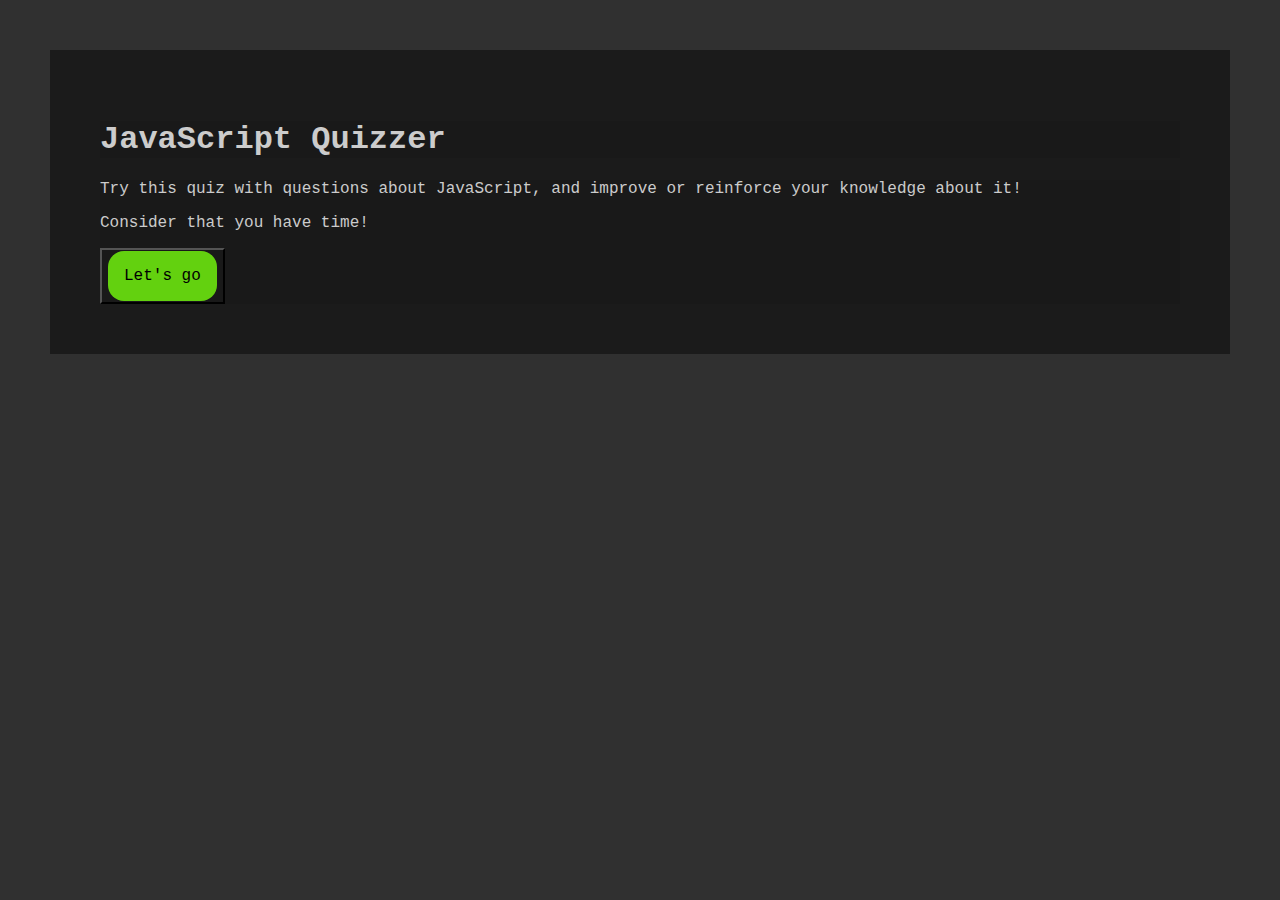
<file: index.html>
<!DOCTYPE html>
<html lang="en">
<head>
    <meta charset="UTF-8">
    <meta http-equiv="X-UA-Compatible" content="IE=edge">
    <meta name="viewport" content="width=device-width, initial-scale=1.0">
    <link rel="stylesheet" href="./css/main.css">
    <title>Quizzer</title>
</head>
<body>
    <!--main screen-->
    <header id="title">
        <h1>JavaScript Quizzer</h1>
    </header>
    <div id="first-screen">
        <p>Try this quiz with questions about JavaScript, and improve or reinforce your knowledge about it!</p>
        <p>Consider that you have time!</p>
        <button id="main-btn"><a href="./quizzer.html" id="main_a">Let's go</a></button>
    </div>
   
</body>
</html>
</file>
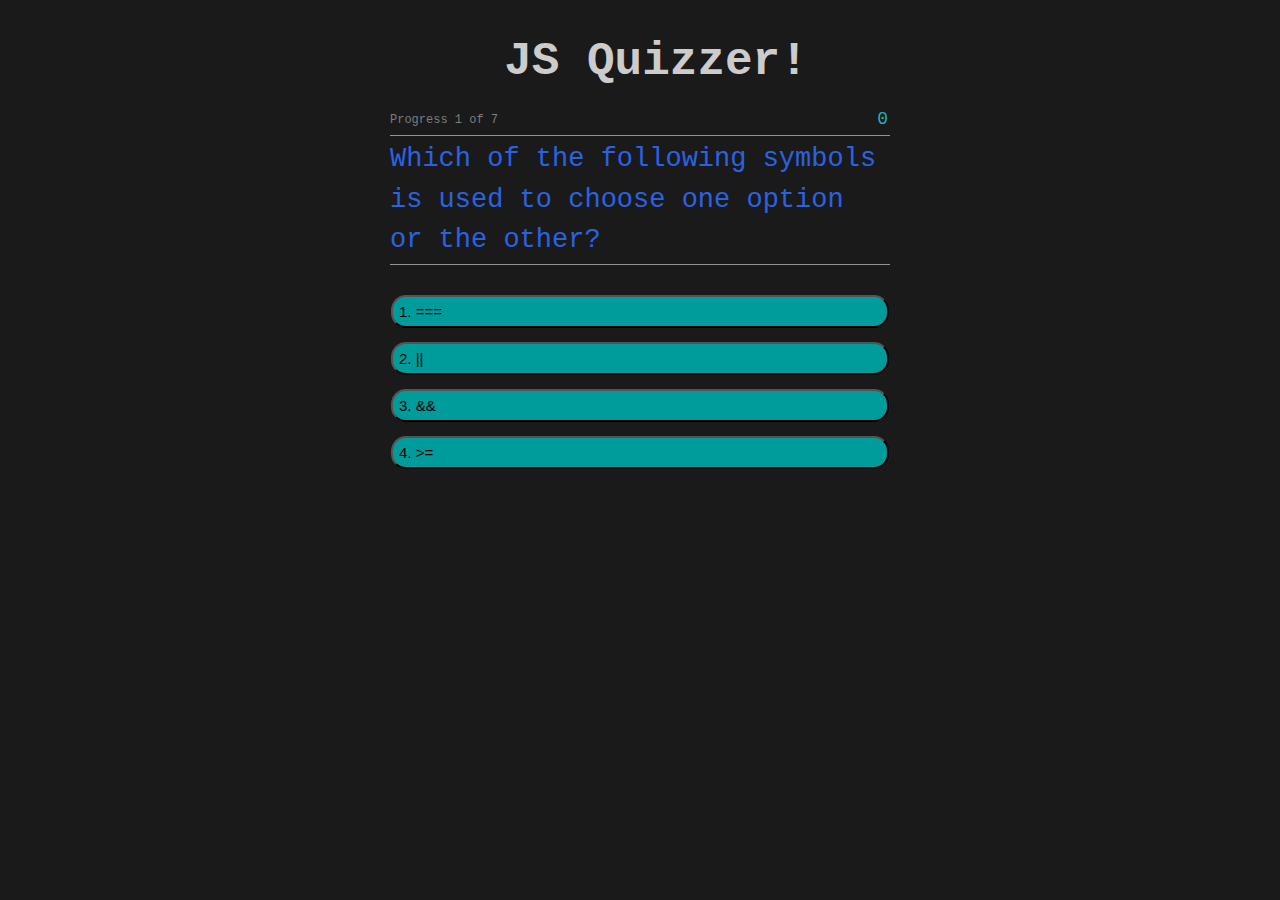
<file: quizzer.html>
<!DOCTYPE html>
<html lang="en">
<head>
    <meta charset="UTF-8">
    <meta http-equiv="X-UA-Compatible" content="IE=edge">
    <meta name="viewport" content="width=device-width, initial-scale=1.0">
    <link rel="stylesheet" href="./css/style.css">
    <title>Quizzer</title>
</head>
<body>
    <div class="MyQuizzer">
        <div class="questionnaire">
            <div id="quizzer">
                <h1>JS Quizzer!</h1>
                <div class="title">
                    <p id="highscore"></p>
                    <p id="secLeft">0</p>
                </div>
                <p id="allQuestions"></p>

                <div class="buttons">
                    <button class="btn" id="btn0">
                        1. <span id="option0"></span>
                    </button>
                    <button class="btn" id="btn1">
                        2. <span id="option1"></span>
                    </button>
                    <button class="btn" id="btn2">
                        3. <span id="option2"></span>
                    </button>
                    <button class="btn" id="btn3">
                        4. <span id="option3"></span>
                    </button>
                </div>
            </div>
        </div>
    </div>

    <script src="./js/script.js"></script>
</body>
</html>
</file>
<file: css/main.css>
/*main html*/

*{
    color:rgba(255, 255, 255, 0.784);
    background-color:rgb(25,25,25,0.9);
}

body{
    margin:50px;
    padding:50px;
    font-family:'Courier New', Courier, monospace;
    color:white;
}
#main_a{
    border-radius: 16px;
    padding:16px;
    background-color: rgb(99, 209, 15);
    color:black;
    font-family: 'Courier New', Courier, monospace;
    font-size: 16px;
    text-decoration: none;
    display: flex;
    align-items: center;
    justify-content: center;
}
#main_a:hover{
    background-color: greenyellow;
    display: flex;
    align-items: center;
    justify-content: center;
}
</file>
<file: css/style.css>
*{
    margin:0;
    padding:0;
}
body{
    font-family: 'Courier New', Courier, monospace;
    background-color:rgb(26,26,26,1);
    color: white;
}

p{
    font-size: 16px;
    line-height: 1.5;
}

.MyQuizzer{
    display: flex;
    justify-content: center;
    align-items: center;
}

.questionnaire{
    width: 500px;
    margin: 0 auto;
    padding: 20px 80px 80px 80px;
}

.questionnaire h1{
    font-size: 46px;
    text-align: center;
    color:rgba(255, 255, 255, 0.784);
    padding: 16px;
    width: 100%;
}

.title{
    display: flex;
    justify-content: space-between;
    align-items: center;
}

.title #highscore{
    color: rgb(125, 125, 125);
    font-size: 12px;
}

.title #secLeft{
    font-size: 18px;
    padding:1px;
    margin:1px;
    color:rgb(37, 174, 182);
}

.questionnaire #allQuestions{
    font-size: 27px;
    color: rgb(43, 98, 226);
    border: 1px solid rgb(148, 148, 142);
    padding: 3px 0;
    border-width: 1px 0;
}

.buttons {
    margin: 22px 0 30px 0;
    padding:1px;
}

.btn{
    text-align: left;
    background-color: rgb(0, 156, 156);
    width: 100%;
    font-size: 15px;
    color:rgb(0, 0, 0);
    border-radius: 15px;
    margin:7px 0;
    padding:6px;
    outline: none;
}

.btn:hover{
    cursor: pointer;
    background-color: rgb(52, 115, 197);
    color: rgb(0, 0, 0);
}

.btn:active{
    background-color: rgb(10, 146, 127);
}

#score{
    color: rgb(34, 181, 207);
    text-align: center;
    font-size: 30px;
    margin-bottom: 20px;
}

.submit-score {
    display: flex;
    justify-content: center;
    text-align: center;
    padding-top: 5px;
}
.home, .again, .high-scores{
    display: flex;
    flex-direction:column;
    justify-content: column;
    text-align: center;
    padding-top: 5px;
}

.home a, .again a, .high-scores a, .submit-score a {
    text-align: center;
    font-size: 13px;
    font-weight: 400;
    color:rgb(252, 252, 252);
    text-decoration: none;
    background-color: rgb(5, 33, 137);
    padding:15px;
    border-radius: 5px;
}

.again a:hover{
    background-color:#0c507a;
}
.high-scores a:hover{
    background-color:#0c507a;
} 

.home a:hover{
    background-color:#0c507a;

}
.submit-score :hover{
    background-color:#0c507a;
}

#placeholder:hover{
    background-color: aliceblue;

}
</file>
